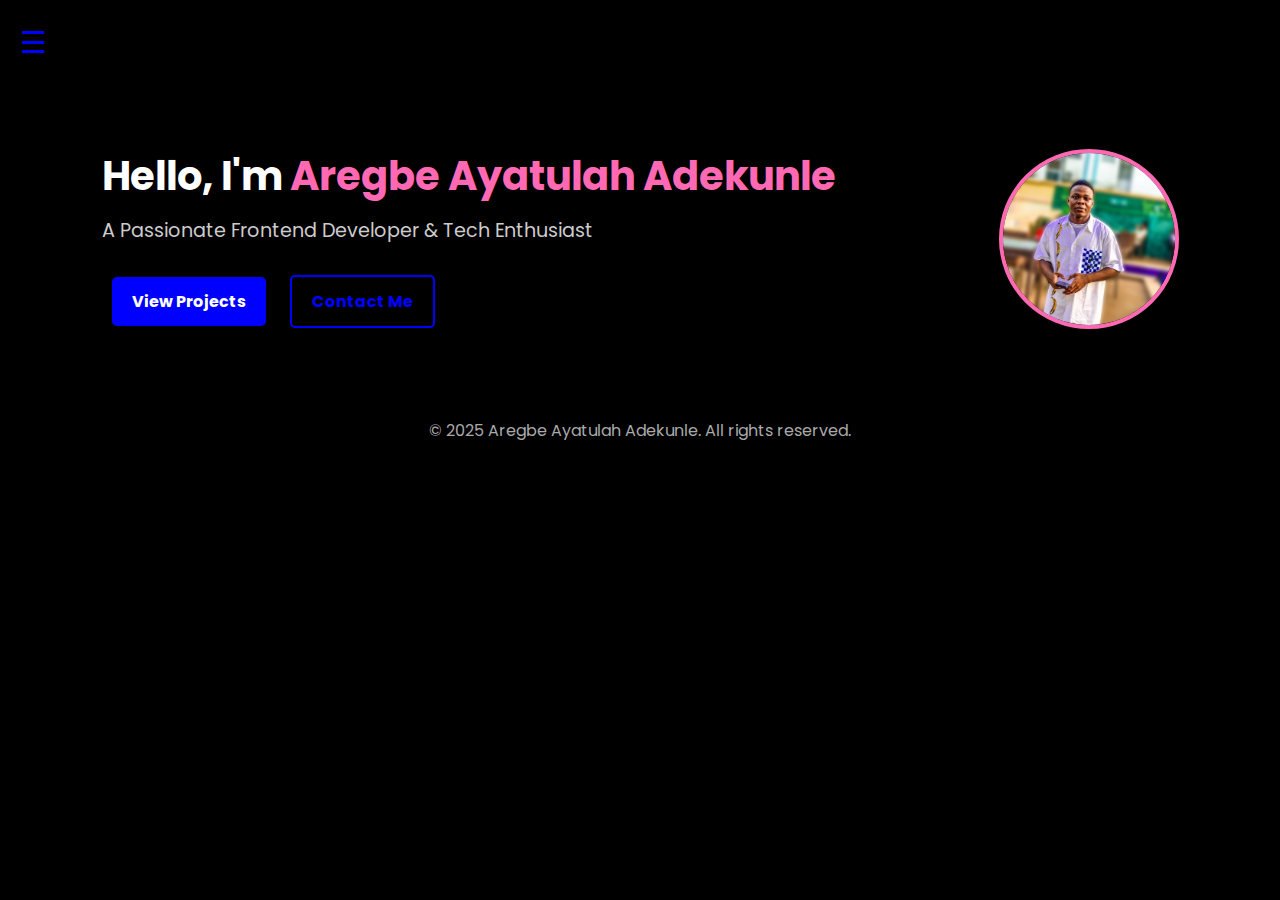
<file: index.html>
<!DOCTYPE html>
<html lang="en">
<head>
  <meta charset="UTF-8" />
  <meta name="viewport" content="width=device-width, initial-scale=1.0"/>
  <title>Aregbe Ayatulah Adekunle | Portfolio</title>
  <link rel="stylesheet" href="style.css" />
  <link rel="preconnect" href="https://fonts.googleapis.com"/>
  <link href="https://fonts.googleapis.com/css2?family=Poppins:wght@400;600;700&display=swap" rel="stylesheet"/>
</head>
<body>

  <!-- Sidebar Navigation -->
  <div id="sidebar" class="sidebar">
    <span class="close-btn" id="closeSidebar">&times;</span>
    <ul>
      <li><a href="index.html" class="active">Home</a></li>
      <li><a href="about.html">About</a></li>
      <li><a href="projects.html">Projects</a></li>
      <li><a href="contact.html">Contact</a></li>
    </ul>
  </div>

  <!-- Hamburger Icon -->
  <div class="hamburger" id="openSidebar">
    &#9776;
  </div>

  <!-- Hero Section -->
  <section class="hero">
    <div class="hero-text">
      <h1>Hello, I'm <span class="highlight">Aregbe Ayatulah Adekunle</span></h1>
      <p>A Passionate Frontend Developer & Tech Enthusiast</p>
      <div class="hero-buttons">
        <a href="projects.html" class="btn btn-primary">View Projects</a>
        <a href="contact.html" class="btn btn-outline">Contact Me</a>
      </div>
    </div>
    <div class="hero-image">
      <img src="profile.png" alt="Your Image" />
    </div>
  </section>

  <footer>
    <p>© 2025 Aregbe Ayatulah Adekunle. All rights reserved.</p>
  </footer>
<script src="script.js"></script>
</body>
</html>
</file>
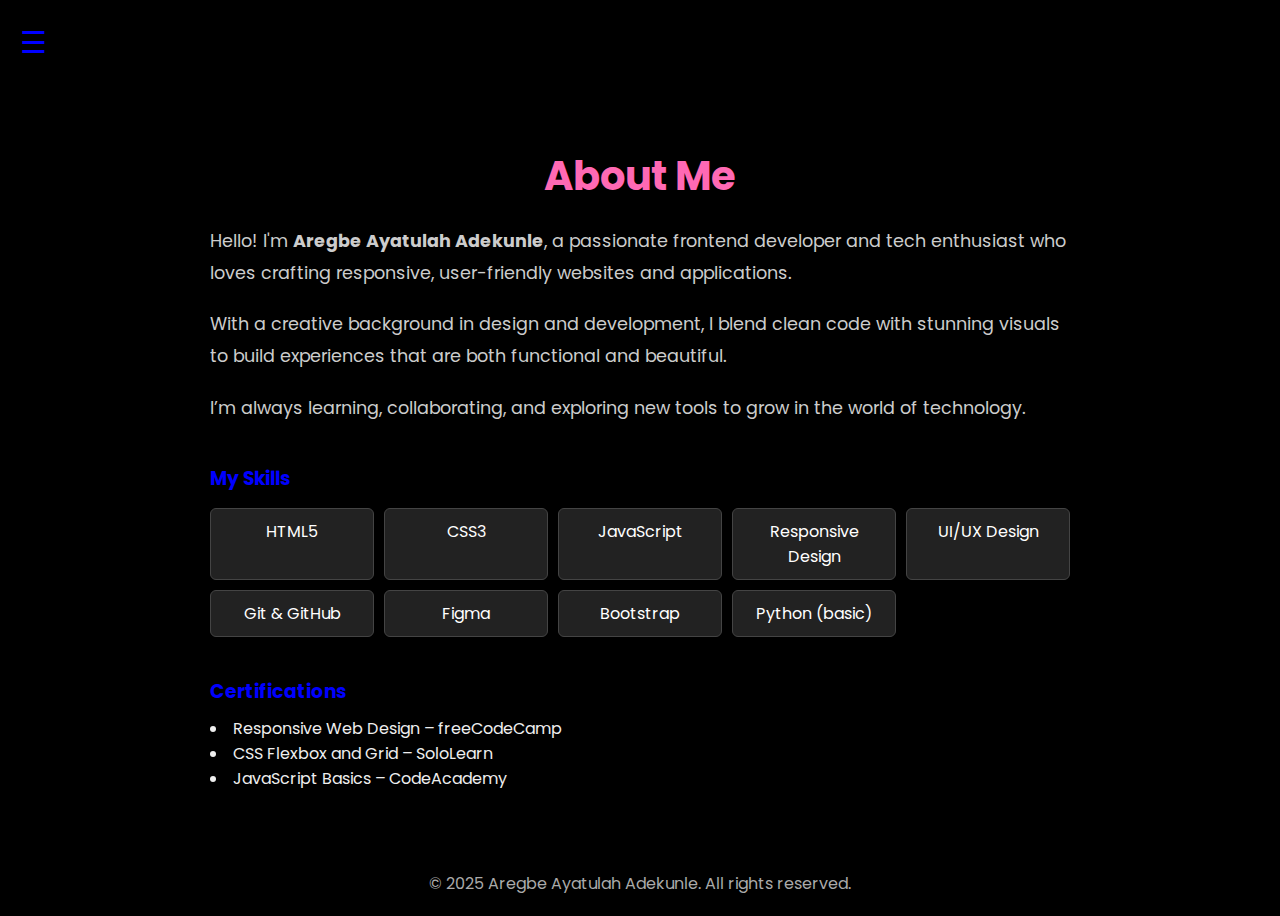
<file: about.html>
<!DOCTYPE html>
<html lang="en">
<head>
  <meta charset="UTF-8" />
  <meta name="viewport" content="width=device-width, initial-scale=1.0"/>
  <title>About Me | Aregbe Ayatulah Adekunle</title>
   <link rel="stylesheet" href="style.css" />
  <script src="script.js" defer></script>
  <link rel="preconnect" href="https://fonts.googleapis.com"/>
  <link href="https://fonts.googleapis.com/css2?family=Poppins:wght@400;600;700&display=swap" rel="stylesheet"/>
</head>
<body>

  <!-- Sidebar Navigation -->
  <div id="sidebar" class="sidebar">
    <span class="close-btn" id="closeSidebar">&times;</span>
    <ul>
      <li><a href="index.html">Home</a></li>
      <li><a href="about.html" class="active">About</a></li>
      <li><a href="projects.html">Projects</a></li>
      <li><a href="contact.html">Contact</a></li>
    </ul>
  </div>

  <!-- Hamburger Icon -->
  <div class="hamburger" id="openSidebar">&#9776;</div>

  <!-- About Me Section -->
  <section class="about-section">
    <div class="about-container">
      <h2>About Me</h2>
      <p>
        Hello! I'm <strong>Aregbe Ayatulah Adekunle</strong>, a passionate frontend developer and tech enthusiast who loves crafting responsive, user-friendly websites and applications.
      </p>
      <p>
        With a creative background in design and development, I blend clean code with stunning visuals to build experiences that are both functional and beautiful.
      </p>
      <p>
        I’m always learning, collaborating, and exploring new tools to grow in the world of technology.
      </p>

      <h3>My Skills</h3>
      <div class="skills-grid">
        <span>HTML5</span>
        <span>CSS3</span>
        <span>JavaScript</span>
        <span>Responsive Design</span>
        <span>UI/UX Design</span>
        <span>Git & GitHub</span>
        <span>Figma</span>
        <span>Bootstrap</span>
        <span>Python (basic)</span>
      </div>

      <h3>Certifications</h3>
      <ul class="certifications">
        <li>Responsive Web Design – freeCodeCamp</li>
        <li>CSS Flexbox and Grid – SoloLearn</li>
        <li>JavaScript Basics – CodeAcademy</li>
      </ul>

      <!-- Uncomment this line if you have a resume -->
      <!-- <a href="your-resume.pdf" class="btn btn-outline" download>Download CV</a> -->
    </div>
  </section>

  <footer>
    <p>© 2025 Aregbe Ayatulah Adekunle. All rights reserved.</p>
  </footer>

</body>
</html>
</file>
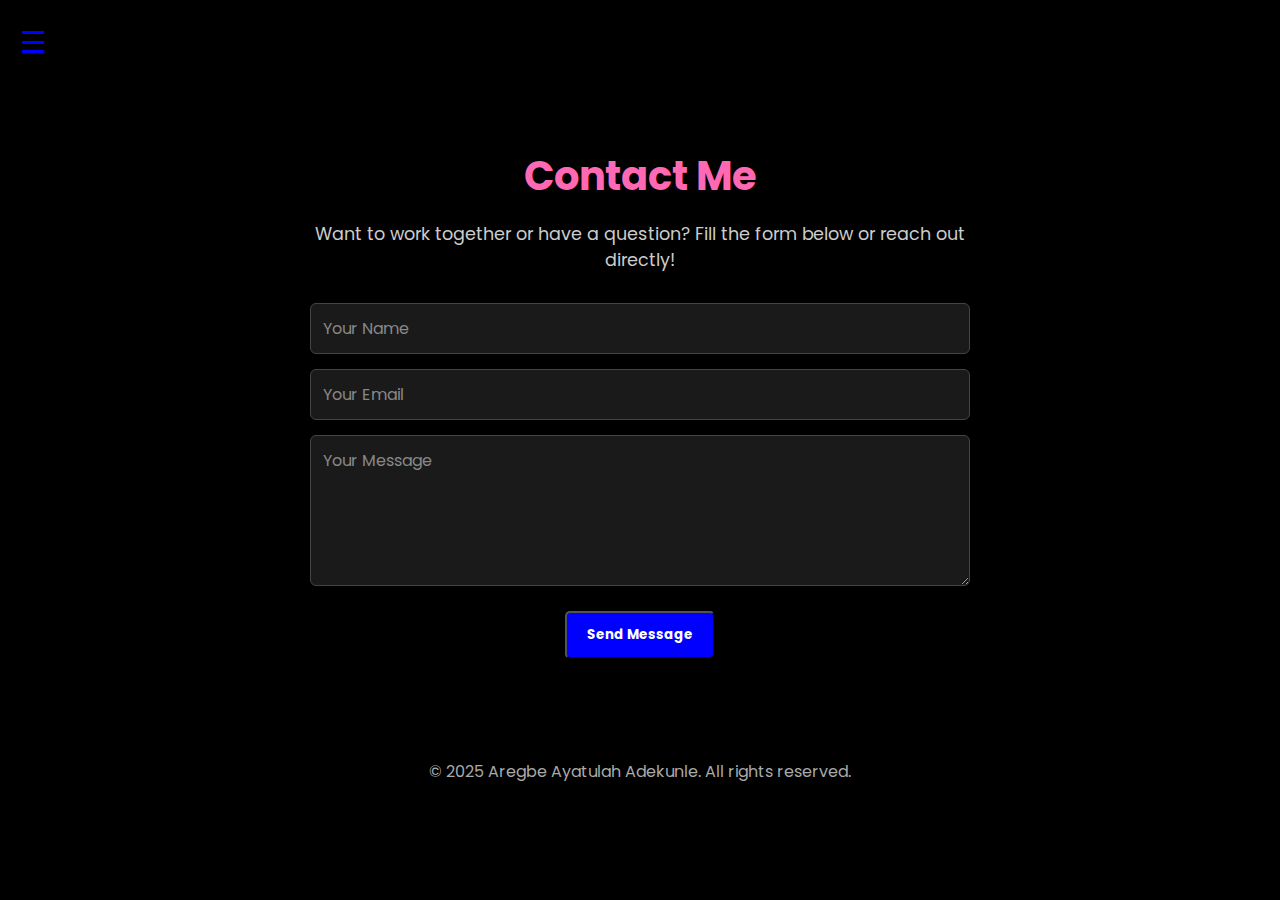
<file: contact.html>
<!DOCTYPE html>
<html lang="en">
<head>
  <meta charset="UTF-8" />
  <meta name="viewport" content="width=device-width, initial-scale=1.0"/>
  <title>Contact | Aregbe Ayatulah Adekunle</title>
   <link rel="stylesheet" href="style.css" />
  <script src="script.js" defer></script>
  <link rel="preconnect" href="https://fonts.googleapis.com"/>
  <link href="https://fonts.googleapis.com/css2?family=Poppins:wght@400;600;700&display=swap" rel="stylesheet"/>

</head>
<body>

  <!-- Sidebar Navigation -->
  <div id="sidebar" class="sidebar">
    <span class="close-btn" id="closeSidebar">&times;</span>
    <ul>
      <li><a href="index.html">Home</a></li>
      <li><a href="about.html">About</a></li>
      <li><a href="projects.html">Projects</a></li>
      <li><a href="contact.html" class="active">Contact</a></li>
    </ul>
  </div>

  <!-- Hamburger Icon -->
  <div class="hamburger" id="openSidebar">&#9776;</div>

  <!-- Contact Section -->
  <section class="contact-section">
    <div class="contact-container">
      <h2>Contact Me</h2>
      <p>Want to work together or have a question? Fill the form below or reach out directly!</p>

      <form action="https://formspree.io/f/mkgobkra" method="POST" class="contact-form">
        <input type="text" name="name" placeholder="Your Name" required />
        <input type="email" name="_replyto" placeholder="Your Email" required />
        <textarea name="message" placeholder="Your Message" rows="5" required></textarea>
        <button type="submit" class="btn btn-primary">Send Message</button>
      </form>
    </div>
  </section>

<footer>
  <div class="footer-socials">
    <a href="mailto:aregbeadekunle@gmail.com" target="_blank" title="Email">
      <i class="fas fa-envelope"></i>
    </a>
    <a href="https://github.com/yourusername" target="_blank" title="GitHub">
      <i class="fab fa-github"></i>
    </a>
    <a href="https://linkedin.com/in/yourusername" target="_blank" title="LinkedIn">
      <i class="fab fa-linkedin"></i>
    </a>
    <a href="https://twitter.com/yourusername" target="_blank" title="Twitter">
      <i class="fab fa-twitter"></i>
    </a>
  </div>
  <p>© 2025 Aregbe Ayatulah Adekunle. All rights reserved.</p>
</footer>
</body>
</html>
</file>
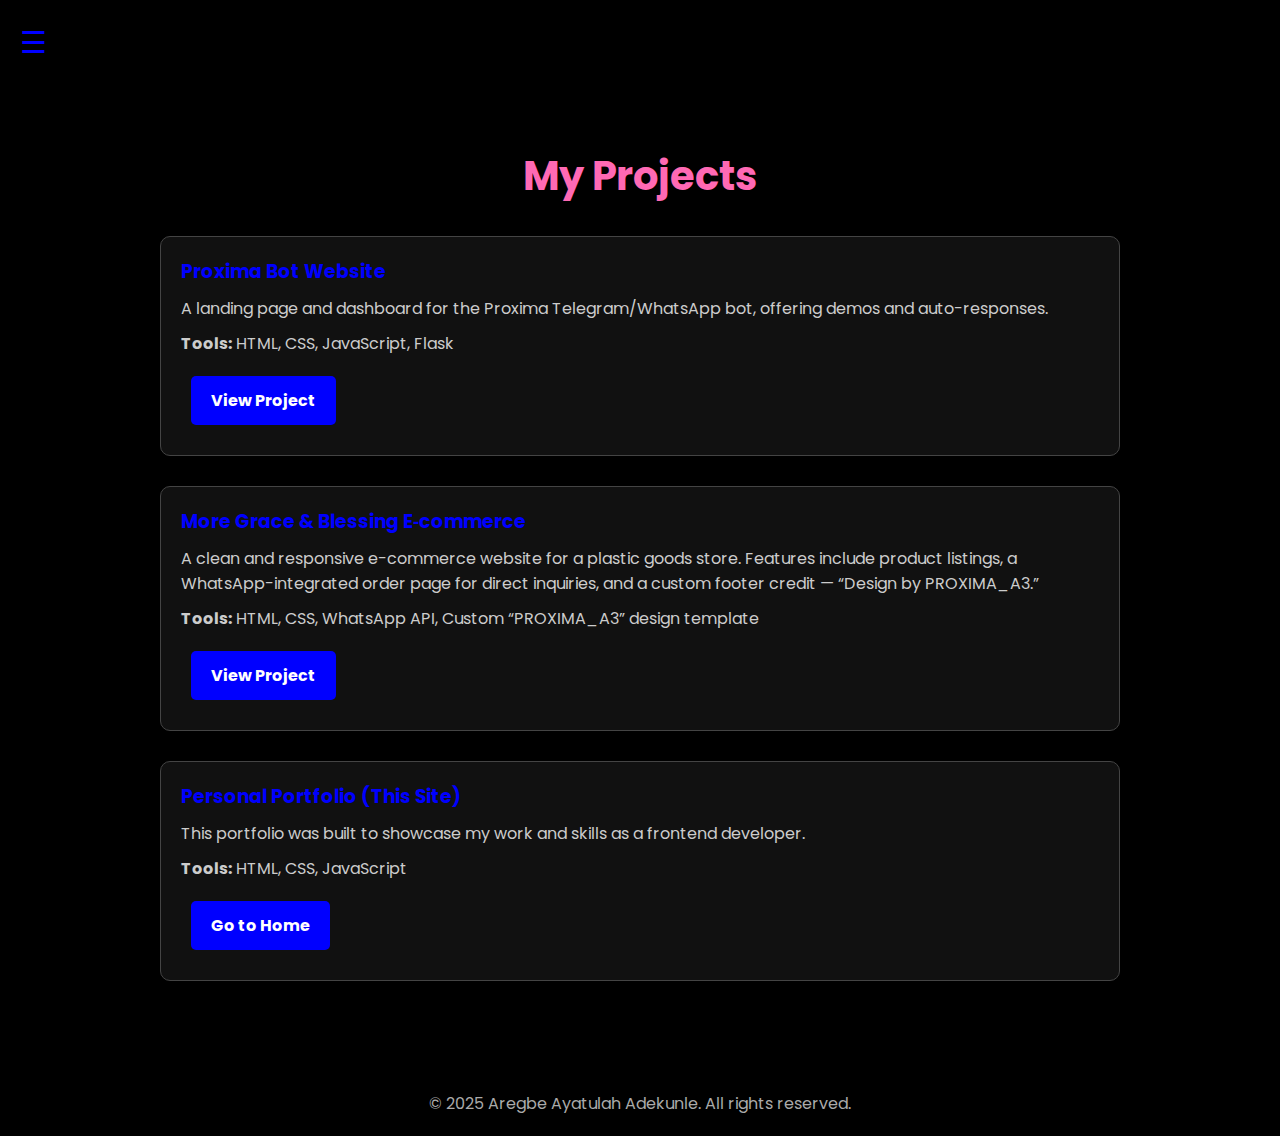
<file: projects.html>
<!DOCTYPE html>
<html lang="en">
<head>
  <meta charset="UTF-8" />
  <meta name="viewport" content="width=device-width, initial-scale=1.0"/>
  <title>Projects | Aregbe Ayatulah Adekunle</title>
  <link rel="stylesheet" href="style.css" />
  <link rel="preconnect" href="https://fonts.googleapis.com"/>
  <link href="https://fonts.googleapis.com/css2?family=Poppins:wght@400;600;700&display=swap" rel="stylesheet"/>
</head>
<body>

  <!-- Sidebar Navigation -->
  <div id="sidebar" class="sidebar">
    <span class="close-btn" id="closeSidebar">&times;</span>
    <ul>
      <li><a href="index.html">Home</a></li>
      <li><a href="about.html">About</a></li>
      <li><a href="projects.html" class="active">Projects</a></li>
      <li><a href="contact.html">Contact</a></li>
    </ul>
  </div>

  <!-- Hamburger Icon -->
  <div class="hamburger" id="openSidebar">&#9776;</div>

  <!-- Projects Section -->
  <section class="projects-section">
    <div class="projects-container">
      <h2>My Projects</h2>

      <div class="project-card">
        <h3>Proxima Bot Website</h3>
        <p>A landing page and dashboard for the Proxima Telegram/WhatsApp bot, offering demos and auto-responses.</p>
        <p><strong>Tools:</strong> HTML, CSS, JavaScript, Flask</p>
        <a href="#" class="btn btn-primary" target="_blank">View Project</a>
      </div>

      <div class="project-card">
        <h3>More Grace & Blessing E‑commerce</h3>
        <p>A clean and responsive e-commerce website for a plastic goods store. Features include product listings, a WhatsApp-integrated order page for direct inquiries, and a custom footer credit — “Design by PROXIMA_A3.”</p>
        <p><strong>Tools:</strong> HTML, CSS, WhatsApp API, Custom “PROXIMA_A3” design template</p>
        <a href="https://stoner1238.github.io/MGB-Plastic_Store/" class="btn btn-primary" target="_blank">View Project</a>
     </div>

      <div class="project-card">
        <h3>Personal Portfolio (This Site)</h3>
        <p>This portfolio was built to showcase my work and skills as a frontend developer.</p>
        <p><strong>Tools:</strong> HTML, CSS, JavaScript</p>
        <a href="index.html" class="btn btn-primary">Go to Home</a>
      </div>
      
    </div>
  </section>

  <footer>
    <p>© 2025 Aregbe Ayatulah Adekunle. All rights reserved.</p>
  </footer>

  <script src="script.js"></script>
</body>
</html>
</file>
<file: style.css>
/* Basic Reset */
* {
  margin: 0;
  padding: 0;
  box-sizing: border-box;
  font-family: 'Poppins', sans-serif;
}

body {
  background: #000; /* black background */
  color: #fff;
  overflow-x: hidden;
}

/* Sidebar */
.sidebar {
  position: fixed;
  top: 0;
  left: -250px;
  width: 250px;
  height: 100vh;
  background: #111;
  transition: 0.3s ease;
  padding-top: 60px;
  z-index: 1000;
}

.sidebar ul {
  list-style: none;
  padding: 0;
}

.sidebar ul li {
  padding: 20px;
  text-align: center;
}

.sidebar ul li a {
  color: #fff;
  text-decoration: none;
  font-size: 18px;
  transition: 0.2s;
}

.sidebar ul li a:hover,
.sidebar ul li a.active {
  color: #ff69b4; /* pink */
}

/* Close Button */
.close-btn {
  position: absolute;
  top: 20px;
  right: 25px;
  font-size: 30px;
  cursor: pointer;
  color: #fff;
}

/* Hamburger */
.hamburger {
  font-size: 30px;
  margin: 20px;
  cursor: pointer;
  color: #00f; /* blue */
  z-index: 1100;
  position: relative;
}

/* Hero Section */
.hero {
  display: flex;
  flex-direction: column;
  align-items: center;
  justify-content: center;
  padding: 60px 20px;
  text-align: center;
}

.hero h1 {
  font-size: 2.5rem;
}

.hero .highlight {
  color: #ff69b4; /* pink */
}

.hero p {
  margin-top: 10px;
  font-size: 1.2rem;
  color: #ccc;
}

.hero-buttons {
  margin-top: 20px;
}

.btn {
  padding: 12px 20px;
  margin: 10px;
  border-radius: 5px;
  text-decoration: none;
  font-weight: bold;
  display: inline-block;
}

.btn-primary {
  background: #00f;
  color: #fff;
}

.btn-outline {
  border: 2px solid #00f;
  color: #00f;
  background: transparent;
}

.hero-image img {
  margin-top: 40px;
  width: 180px;
  height: 180px;
  border-radius: 50%;
  object-fit: cover;
  border: 4px solid #ff69b4;
}

/* Footer */
footer {
  text-align: center;
  padding: 20px;
  color: #aaa;
}

/* Sidebar Active State */
.sidebar.active {
  left: 0;
}

/* Responsive */
@media (min-width: 768px) {
  .hero {
    flex-direction: row;
    text-align: left;
    justify-content: space-around;
  }

  .hero-image img {
    margin-top: 0;
  }
}
/* About Section */
.about-section {
  padding: 60px 20px;
  max-width: 900px;
  margin: auto;
}

.about-section h2 {
  text-align: center;
  font-size: 2.5rem;
  color: #ff69b4;
  margin-bottom: 20px;
}

.about-section p {
  font-size: 1.1rem;
  line-height: 1.8;
  margin-bottom: 20px;
  color: #ccc;
}

.about-section h3 {
  margin-top: 40px;
  color: #00f;
}

.skills-grid {
  display: grid;
  grid-template-columns: repeat(auto-fit, minmax(140px, 1fr));
  gap: 10px;
  margin-top: 15px;
}

.skills-grid span {
  background: #222;
  padding: 10px;
  border-radius: 6px;
  text-align: center;
  color: #fff;
  border: 1px solid #444;
}

.certifications {
  margin-top: 10px;
  color: #eee;
  list-style: disc inside;
}
/* Projects Section */
.projects-section {
  padding: 60px 20px;
  max-width: 1000px;
  margin: auto;
}

.projects-section h2 {
  text-align: center;
  font-size: 2.5rem;
  color: #ff69b4;
  margin-bottom: 30px;
}

.project-card {
  background: #111;
  padding: 20px;
  border-radius: 10px;
  border: 1px solid #444;
  margin-bottom: 30px;
  transition: 0.3s ease;
}

.project-card:hover {
  border-color: #00f;
  background: #1a1a1a;
}

.project-card h3 {
  color: #00f;
  margin-bottom: 10px;
}

.project-card p {
  color: #ccc;
  margin-bottom: 10px;
}
/* Contact Section */
.contact-section {
  padding: 60px 20px;
  max-width: 700px;
  margin: auto;
  text-align: center;
}

.contact-section h2 {
  font-size: 2.5rem;
  color: #ff69b4;
  margin-bottom: 15px;
}

.contact-section p {
  color: #ccc;
  margin-bottom: 30px;
  font-size: 1.1rem;
}

.contact-form {
  display: flex;
  flex-direction: column;
  gap: 15px;
}

.contact-form input,
.contact-form textarea {
  padding: 12px;
  border: none;
  border-radius: 6px;
  background: #1a1a1a;
  color: #fff;
  font-size: 1rem;
  border: 1px solid #444;
}

.contact-form input::placeholder,
.contact-form textarea::placeholder {
  color: #888;
}

.contact-form button {
  width: fit-content;
  align-self: center;
}

.contact-info {
  margin-top: 30px;
  color: #aaa;
  text-align: left;
}

.contact-info a {
  color: #00f;
  text-decoration: none;
}
.footer-socials {
  display: flex;
  justify-content: center;
  gap: 20px;
  margin-bottom: 10px;
}

.footer-socials a {
  color: #fff;
  font-size: 24px;
  transition: color 0.3s;
}

.footer-socials a:hover {
  color: #ff69b4; /* pink on hover */
}
@media (max-width: 768px) {
  .contact-container, .about-container, .projects-container {
    padding: 20px;
    font-size: 16px;
  }

  .hamburger {
    font-size: 28px;
    padding: 10px;
    display: block;
  }

  .footer-socials a {
    font-size: 20px;
    margin: 0 8px;
  }
}
.sidebar a.active {
  color: #00bfff; /* light blue or any highlight color */
  font-weight: bold;
}
</file>
